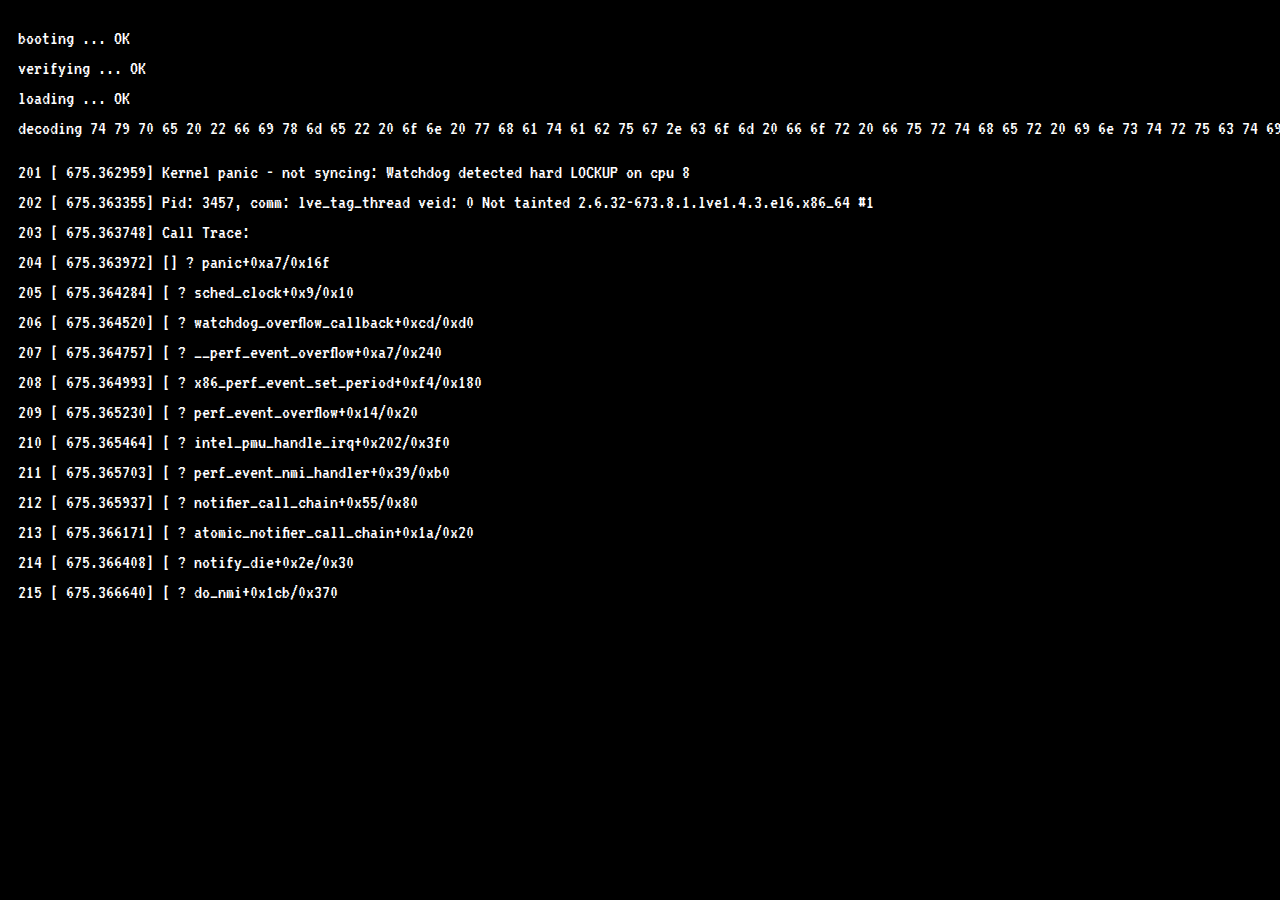
<file: index.html>
<!DOCTYPE html>
<html>
<head>
<meta charset="UTF-8">
<title>whatabug.com</title>
<link rel="stylesheet" type="text/css" href="style.css">

</head>

<body>

<p>booting ... OK</p>
<p>verifying ... OK</p>
<p>loading ... OK</p>
<p class="glitch" data-text="decoding 74 79 70 65 20 22 66 69 78 6d 65 22 20 6f 6e 20 77 68 61 74 61 62 75 67 2e 63 6f 6d 20 66 6f 72 20 66 75 72 74 68 65 72 20 69 6e 73 74 72 75 63 74 69 6f 6e 73">decoding 74 79 70 65 20 22 66 69 78 6d 65 22 20 6f 6e 20 77 68 61 74 61 62 75 67 2e 63 6f 6d 20 66 6f 72 20 66 75 72 74 68 65 72 20 69 6e 73 74 72 75 63 74 69 6f 6e 73 <span>&#x2588;</span></p>

<p></p>

<p class="glitch" data-text="201 [ 675.362959] Kernel panic - not syncing: Watchdog detected hard LOCKUP on cpu 8">201 [ 675.362959] Kernel panic - not syncing: Watchdog detected hard LOCKUP on cpu 8</p>
<p class="glitch" data-text="202 [ 675.363355] Pid: 3457, comm: lve_tag_thread veid: 0 Not tainted 2.6.32-673.8.1.lve1.4.3.el6.x86_64 #1">202 [ 675.363355] Pid: 3457, comm: lve_tag_thread veid: 0 Not tainted 2.6.32-673.8.1.lve1.4.3.el6.x86_64 #1</p>
<p class="glitch" data-text="203 [ 675.363748] Call Trace:">203 [ 675.363748] Call Trace:</p>
<p class="glitch" data-text="204 [ 675.363972] <NMI> [<ffffffff81546288>] ? panic+0xa7/0x16f">204 [ 675.363972] <NMI> [<ffffffff81546288>] ? panic+0xa7/0x16f</p>
<p class="glitch" data-text="205 [ 675.364284] [<ffffffff81015039[> ? sched_clock+0x9/0x10">205 [ 675.364284] [<ffffffff81015039[> ? sched_clock+0x9/0x10</p>
<p class="glitch" data-text="206 [ 675.364520] [<ffffffff81105fdd[> ? watchdog_overflow_callback+0xcd/0xd0">206 [ 675.364520] [<ffffffff81105fdd[> ? watchdog_overflow_callback+0xcd/0xd0</p>
<p class="glitch" data-text="207 [ 675.364757] [<ffffffff8113ed17[> ? __perf_event_overflow+0xa7/0x240">207 [ 675.364757] [<ffffffff8113ed17[> ? __perf_event_overflow+0xa7/0x240</p>
<p class="glitch" data-text="208 [ 675.364993] [<ffffffff8101ee24[> ? x86_perf_event_set_period+0xf4/0x180">208 [ 675.364993] [<ffffffff8101ee24[> ? x86_perf_event_set_period+0xf4/0x180</p>
<p class="glitch" data-text="209 [ 675.365230] [<ffffffff8113f364[> ? perf_event_overflow+0x14/0x20">209 [ 675.365230] [<ffffffff8113f364[> ? perf_event_overflow+0x14/0x20</p>
<p class="glitch" data-text="210 [ 675.365464] [<ffffffff81025bd2[> ? intel_pmu_handle_irq+0x202/0x3f0">210 [ 675.365464] [<ffffffff81025bd2[> ? intel_pmu_handle_irq+0x202/0x3f0</p>
<p class="glitch" data-text="211 [ 675.365703] [<ffffffff8154bd49[> ? perf_event_nmi_handler+0x39/0xb0">211 [ 675.365703] [<ffffffff8154bd49[> ? perf_event_nmi_handler+0x39/0xb0</p>
<p class="glitch" data-text="212 [ 675.365937] [<ffffffff8154d805[> ? notifier_call_chain+0x55/0x80">212 [ 675.365937] [<ffffffff8154d805[> ? notifier_call_chain+0x55/0x80</p>
<p class="glitch" data-text="213 [ 675.366171] [<ffffffff8154d86a[> ? atomic_notifier_call_chain+0x1a/0x20">213 [ 675.366171] [<ffffffff8154d86a[> ? atomic_notifier_call_chain+0x1a/0x20</p>
<p class="glitch" data-text="214 [ 675.366408] [<ffffffff810b239e[> ? notify_die+0x2e/0x30">214 [ 675.366408] [<ffffffff810b239e[> ? notify_die+0x2e/0x30</p>
<p class="glitch" data-text="215 [ 675.366640] [<ffffffff8154b30b[> ? do_nmi+0x1cb/0x370">215 [ 675.366640] [<ffffffff8154b30b[> ? do_nmi+0x1cb/0x370</p>
</body>
<script src="intro.min.js"></script>
</html>
</file>
<file: style.css>
@import url("https://fonts.googleapis.com/css?family=VT323");

body {
  background: #000;
  padding-top: 10px;
}

p {
  color: white;
  font-family: 'VT323', monospace;
  font-size: 20px;
  margin: 10px 0 0 10px;
  white-space: nowrap;
  overflow: hidden;
  width: 1024px;
  animation: type 1s steps(60, end);
}

p:nth-child(2) {
  animation: type2 1.5s steps(1, end);
}

p:nth-child(3) {
  animation: type2 1.6s steps(1, end);
}

p:nth-child(4) {
  animation: type2 5.6s steps(60, end);
  width: 100%;
}

p:nth-child(n+5) {
  animation: type2 6s steps(1, end);
}

p a {
  color: lime;
  text-decoration: none;
}

span {
  vertical-align: middle;
  animation: blink 1s infinite;
}

@keyframes type {
  from {
    width: 0;
  }
}
@keyframes type2 {
  0% {
    width: 0;
  }
  50% {
    width: 0;
  }
  100% {
    width: 100;
  }
}
@keyframes blink {
  to {
    opacity: .0;
  }
}
::selection {
  background: black;
}

.glitch {
  font-family: 'VT323', monospace;
  font-size: 20px;
  position: relative;
  width: 900px;
  /*   margin:0 auto; */
}

@keyframes noise-anim {
  0% {
    clip: rect(30px, 9999px, 69px, 0);
  }
  0.5% {
    clip: rect(26px, 9999px, 48px, 0);
  }
  1% {
    clip: rect(47px, 9999px, 34px, 0);
  }
  1.5% {
    clip: rect(70px, 9999px, 20px, 0);
  }
  2% {
    clip: rect(53px, 9999px, 41px, 0);
  }
  2.5% {
    clip: rect(61px, 9999px, 87px, 0);
  }
  3% {
    clip: rect(68px, 9999px, 62px, 0);
  }
  3.5% {
    clip: rect(16px, 9999px, 56px, 0);
  }
  4% {
    clip: rect(21px, 9999px, 78px, 0);
  }
  4.5% {
    clip: rect(28px, 9999px, 3px, 0);
  }
  5% {
    clip: rect(51px, 9999px, 19px, 0);
  }
  5.5% {
    clip: rect(8px, 9999px, 38px, 0);
  }
  6% {
    clip: rect(85px, 9999px, 34px, 0);
  }
  6.5% {
    clip: rect(44px, 9999px, 3px, 0);
  }
  7% {
    clip: rect(99px, 9999px, 29px, 0);
  }
  7.5% {
    clip: rect(66px, 9999px, 6px, 0);
  }
  8% {
    clip: rect(100px, 9999px, 67px, 0);
  }
  8.5% {
    clip: rect(98px, 9999px, 28px, 0);
  }
  9% {
    clip: rect(17px, 9999px, 14px, 0);
  }
  9.5% {
    clip: rect(86px, 9999px, 13px, 0);
  }
  10% {
    clip: rect(18px, 9999px, 21px, 0);
  }
  10.5% {
    clip: rect(75px, 9999px, 88px, 0);
  }
  11% {
    clip: rect(66px, 9999px, 15px, 0);
  }
  11.5% {
    clip: rect(79px, 9999px, 19px, 0);
  }
  12% {
    clip: rect(94px, 9999px, 69px, 0);
  }
  12.5% {
    clip: rect(24px, 9999px, 36px, 0);
  }
  13% {
    clip: rect(83px, 9999px, 9px, 0);
  }
  13.5% {
    clip: rect(33px, 9999px, 31px, 0);
  }
  14% {
    clip: rect(35px, 9999px, 43px, 0);
  }
  14.5% {
    clip: rect(83px, 9999px, 5px, 0);
  }
  15% {
    clip: rect(63px, 9999px, 17px, 0);
  }
  15.5% {
    clip: rect(27px, 9999px, 53px, 0);
  }
  16% {
    clip: rect(92px, 9999px, 70px, 0);
  }
  16.5% {
    clip: rect(9px, 9999px, 48px, 0);
  }
  17% {
    clip: rect(9px, 9999px, 76px, 0);
  }
  17.5% {
    clip: rect(93px, 9999px, 16px, 0);
  }
  18% {
    clip: rect(46px, 9999px, 100px, 0);
  }
  18.5% {
    clip: rect(68px, 9999px, 82px, 0);
  }
  19% {
    clip: rect(58px, 9999px, 20px, 0);
  }
  19.5% {
    clip: rect(85px, 9999px, 73px, 0);
  }
  20% {
    clip: rect(72px, 9999px, 41px, 0);
  }
  20.5% {
    clip: rect(97px, 9999px, 56px, 0);
  }
  21% {
    clip: rect(99px, 9999px, 25px, 0);
  }
  21.5% {
    clip: rect(62px, 9999px, 16px, 0);
  }
  22% {
    clip: rect(98px, 9999px, 40px, 0);
  }
  22.5% {
    clip: rect(15px, 9999px, 76px, 0);
  }
  23% {
    clip: rect(23px, 9999px, 39px, 0);
  }
  23.5% {
    clip: rect(82px, 9999px, 12px, 0);
  }
  24% {
    clip: rect(85px, 9999px, 47px, 0);
  }
  24.5% {
    clip: rect(1px, 9999px, 78px, 0);
  }
  25% {
    clip: rect(48px, 9999px, 11px, 0);
  }
  25.5% {
    clip: rect(69px, 9999px, 22px, 0);
  }
  26% {
    clip: rect(79px, 9999px, 62px, 0);
  }
  26.5% {
    clip: rect(59px, 9999px, 74px, 0);
  }
  27% {
    clip: rect(30px, 9999px, 93px, 0);
  }
  27.5% {
    clip: rect(97px, 9999px, 65px, 0);
  }
  28% {
    clip: rect(43px, 9999px, 13px, 0);
  }
  28.5% {
    clip: rect(49px, 9999px, 71px, 0);
  }
  29% {
    clip: rect(34px, 9999px, 28px, 0);
  }
  29.5% {
    clip: rect(3px, 9999px, 59px, 0);
  }
  30% {
    clip: rect(36px, 9999px, 82px, 0);
  }
  30.5% {
    clip: rect(82px, 9999px, 33px, 0);
  }
  31% {
    clip: rect(23px, 9999px, 21px, 0);
  }
  31.5% {
    clip: rect(33px, 9999px, 96px, 0);
  }
  32% {
    clip: rect(98px, 9999px, 13px, 0);
  }
  32.5% {
    clip: rect(55px, 9999px, 65px, 0);
  }
  33% {
    clip: rect(54px, 9999px, 63px, 0);
  }
  33.5% {
    clip: rect(41px, 9999px, 3px, 0);
  }
  34% {
    clip: rect(10px, 9999px, 73px, 0);
  }
  34.5% {
    clip: rect(98px, 9999px, 90px, 0);
  }
  35% {
    clip: rect(26px, 9999px, 40px, 0);
  }
  35.5% {
    clip: rect(61px, 9999px, 93px, 0);
  }
  36% {
    clip: rect(63px, 9999px, 100px, 0);
  }
  36.5% {
    clip: rect(5px, 9999px, 20px, 0);
  }
  37% {
    clip: rect(61px, 9999px, 74px, 0);
  }
  37.5% {
    clip: rect(75px, 9999px, 63px, 0);
  }
  38% {
    clip: rect(98px, 9999px, 31px, 0);
  }
  38.5% {
    clip: rect(33px, 9999px, 59px, 0);
  }
  39% {
    clip: rect(14px, 9999px, 32px, 0);
  }
  39.5% {
    clip: rect(36px, 9999px, 96px, 0);
  }
  40% {
    clip: rect(1px, 9999px, 97px, 0);
  }
  40.5% {
    clip: rect(60px, 9999px, 4px, 0);
  }
  41% {
    clip: rect(94px, 9999px, 4px, 0);
  }
  41.5% {
    clip: rect(82px, 9999px, 81px, 0);
  }
  42% {
    clip: rect(62px, 9999px, 79px, 0);
  }
  42.5% {
    clip: rect(74px, 9999px, 82px, 0);
  }
  43% {
    clip: rect(34px, 9999px, 96px, 0);
  }
  43.5% {
    clip: rect(21px, 9999px, 55px, 0);
  }
  44% {
    clip: rect(99px, 9999px, 67px, 0);
  }
  44.5% {
    clip: rect(16px, 9999px, 38px, 0);
  }
  45% {
    clip: rect(10px, 9999px, 82px, 0);
  }
  45.5% {
    clip: rect(83px, 9999px, 95px, 0);
  }
  46% {
    clip: rect(73px, 9999px, 96px, 0);
  }
  46.5% {
    clip: rect(97px, 9999px, 62px, 0);
  }
  47% {
    clip: rect(54px, 9999px, 88px, 0);
  }
  47.5% {
    clip: rect(26px, 9999px, 77px, 0);
  }
  48% {
    clip: rect(34px, 9999px, 91px, 0);
  }
  48.5% {
    clip: rect(82px, 9999px, 72px, 0);
  }
  49% {
    clip: rect(11px, 9999px, 70px, 0);
  }
  49.5% {
    clip: rect(99px, 9999px, 83px, 0);
  }
  50% {
    clip: rect(17px, 9999px, 43px, 0);
  }
  50.5% {
    clip: rect(37px, 9999px, 25px, 0);
  }
  51% {
    clip: rect(64px, 9999px, 33px, 0);
  }
  51.5% {
    clip: rect(55px, 9999px, 78px, 0);
  }
  52% {
    clip: rect(89px, 9999px, 44px, 0);
  }
  52.5% {
    clip: rect(17px, 9999px, 67px, 0);
  }
  53% {
    clip: rect(85px, 9999px, 86px, 0);
  }
  53.5% {
    clip: rect(32px, 9999px, 60px, 0);
  }
  54% {
    clip: rect(50px, 9999px, 70px, 0);
  }
  54.5% {
    clip: rect(33px, 9999px, 58px, 0);
  }
  55% {
    clip: rect(71px, 9999px, 32px, 0);
  }
  55.5% {
    clip: rect(8px, 9999px, 67px, 0);
  }
  56% {
    clip: rect(88px, 9999px, 49px, 0);
  }
  56.5% {
    clip: rect(55px, 9999px, 56px, 0);
  }
  57% {
    clip: rect(52px, 9999px, 86px, 0);
  }
  57.5% {
    clip: rect(75px, 9999px, 100px, 0);
  }
  58% {
    clip: rect(64px, 9999px, 19px, 0);
  }
  58.5% {
    clip: rect(73px, 9999px, 30px, 0);
  }
  59% {
    clip: rect(49px, 9999px, 46px, 0);
  }
  59.5% {
    clip: rect(59px, 9999px, 26px, 0);
  }
  60% {
    clip: rect(92px, 9999px, 99px, 0);
  }
  60.5% {
    clip: rect(22px, 9999px, 57px, 0);
  }
  61% {
    clip: rect(5px, 9999px, 88px, 0);
  }
  61.5% {
    clip: rect(74px, 9999px, 27px, 0);
  }
  62% {
    clip: rect(74px, 9999px, 11px, 0);
  }
  62.5% {
    clip: rect(32px, 9999px, 63px, 0);
  }
  63% {
    clip: rect(16px, 9999px, 23px, 0);
  }
  63.5% {
    clip: rect(65px, 9999px, 90px, 0);
  }
  64% {
    clip: rect(25px, 9999px, 92px, 0);
  }
  64.5% {
    clip: rect(18px, 9999px, 12px, 0);
  }
  65% {
    clip: rect(20px, 9999px, 29px, 0);
  }
  65.5% {
    clip: rect(8px, 9999px, 59px, 0);
  }
  66% {
    clip: rect(78px, 9999px, 75px, 0);
  }
  66.5% {
    clip: rect(32px, 9999px, 79px, 0);
  }
  67% {
    clip: rect(25px, 9999px, 89px, 0);
  }
  67.5% {
    clip: rect(47px, 9999px, 60px, 0);
  }
  68% {
    clip: rect(34px, 9999px, 38px, 0);
  }
  68.5% {
    clip: rect(29px, 9999px, 89px, 0);
  }
  69% {
    clip: rect(43px, 9999px, 70px, 0);
  }
  69.5% {
    clip: rect(91px, 9999px, 59px, 0);
  }
  70% {
    clip: rect(38px, 9999px, 74px, 0);
  }
  70.5% {
    clip: rect(64px, 9999px, 55px, 0);
  }
  71% {
    clip: rect(59px, 9999px, 15px, 0);
  }
  71.5% {
    clip: rect(16px, 9999px, 70px, 0);
  }
  72% {
    clip: rect(49px, 9999px, 49px, 0);
  }
  72.5% {
    clip: rect(45px, 9999px, 85px, 0);
  }
  73% {
    clip: rect(72px, 9999px, 33px, 0);
  }
  73.5% {
    clip: rect(20px, 9999px, 82px, 0);
  }
  74% {
    clip: rect(33px, 9999px, 34px, 0);
  }
  74.5% {
    clip: rect(10px, 9999px, 34px, 0);
  }
  75% {
    clip: rect(9px, 9999px, 76px, 0);
  }
  75.5% {
    clip: rect(4px, 9999px, 16px, 0);
  }
  76% {
    clip: rect(35px, 9999px, 50px, 0);
  }
  76.5% {
    clip: rect(16px, 9999px, 52px, 0);
  }
  77% {
    clip: rect(12px, 9999px, 66px, 0);
  }
  77.5% {
    clip: rect(47px, 9999px, 29px, 0);
  }
  78% {
    clip: rect(62px, 9999px, 23px, 0);
  }
  78.5% {
    clip: rect(73px, 9999px, 47px, 0);
  }
  79% {
    clip: rect(81px, 9999px, 73px, 0);
  }
  79.5% {
    clip: rect(31px, 9999px, 27px, 0);
  }
  80% {
    clip: rect(56px, 9999px, 27px, 0);
  }
  80.5% {
    clip: rect(46px, 9999px, 74px, 0);
  }
  81% {
    clip: rect(25px, 9999px, 9px, 0);
  }
  81.5% {
    clip: rect(66px, 9999px, 52px, 0);
  }
  82% {
    clip: rect(40px, 9999px, 59px, 0);
  }
  82.5% {
    clip: rect(68px, 9999px, 4px, 0);
  }
  83% {
    clip: rect(28px, 9999px, 56px, 0);
  }
  83.5% {
    clip: rect(92px, 9999px, 79px, 0);
  }
  84% {
    clip: rect(63px, 9999px, 32px, 0);
  }
  84.5% {
    clip: rect(95px, 9999px, 27px, 0);
  }
  85% {
    clip: rect(61px, 9999px, 96px, 0);
  }
  85.5% {
    clip: rect(29px, 9999px, 31px, 0);
  }
  86% {
    clip: rect(58px, 9999px, 83px, 0);
  }
  86.5% {
    clip: rect(65px, 9999px, 99px, 0);
  }
  87% {
    clip: rect(80px, 9999px, 94px, 0);
  }
  87.5% {
    clip: rect(75px, 9999px, 41px, 0);
  }
  88% {
    clip: rect(67px, 9999px, 99px, 0);
  }
  88.5% {
    clip: rect(85px, 9999px, 37px, 0);
  }
  89% {
    clip: rect(6px, 9999px, 80px, 0);
  }
  89.5% {
    clip: rect(38px, 9999px, 47px, 0);
  }
  90% {
    clip: rect(14px, 9999px, 26px, 0);
  }
  90.5% {
    clip: rect(65px, 9999px, 30px, 0);
  }
  91% {
    clip: rect(22px, 9999px, 51px, 0);
  }
  91.5% {
    clip: rect(64px, 9999px, 28px, 0);
  }
  92% {
    clip: rect(38px, 9999px, 64px, 0);
  }
  92.5% {
    clip: rect(51px, 9999px, 78px, 0);
  }
  93% {
    clip: rect(10px, 9999px, 13px, 0);
  }
  93.5% {
    clip: rect(38px, 9999px, 88px, 0);
  }
  94% {
    clip: rect(29px, 9999px, 75px, 0);
  }
  94.5% {
    clip: rect(48px, 9999px, 71px, 0);
  }
  95% {
    clip: rect(89px, 9999px, 98px, 0);
  }
  95.5% {
    clip: rect(37px, 9999px, 81px, 0);
  }
  96% {
    clip: rect(72px, 9999px, 88px, 0);
  }
  96.5% {
    clip: rect(96px, 9999px, 13px, 0);
  }
  97% {
    clip: rect(64px, 9999px, 66px, 0);
  }
  97.5% {
    clip: rect(36px, 9999px, 2px, 0);
  }
  98% {
    clip: rect(39px, 9999px, 15px, 0);
  }
  98.5% {
    clip: rect(35px, 9999px, 88px, 0);
  }
  99% {
    clip: rect(63px, 9999px, 68px, 0);
  }
  99.5% {
    clip: rect(10px, 9999px, 35px, 0);
  }
  100% {
    clip: rect(16px, 9999px, 23px, 0);
  }
}
.glitch:after {
  content: attr(data-text);
  position: absolute;
  left: 2px;
  text-shadow: -1px 0 red;
  top: 0;
  color: white;
  background: black;
  overflow: hidden;
  clip: rect(0, 900px, 0, 0);
  animation: noise-anim 4.5s infinite linear alternate-reverse;
}

@keyframes noise-anim-2 {
  0% {
    clip: rect(63px, 9999px, 65px, 0);
  }
  5% {
    clip: rect(24px, 9999px, 48px, 0);
  }
  10% {
    clip: rect(12px, 9999px, 65px, 0);
  }
  15% {
    clip: rect(80px, 9999px, 59px, 0);
  }
  20% {
    clip: rect(92px, 9999px, 50px, 0);
  }
  25% {
    clip: rect(90px, 9999px, 51px, 0);
  }
  30% {
    clip: rect(63px, 9999px, 80px, 0);
  }
  35% {
    clip: rect(84px, 9999px, 52px, 0);
  }
  40% {
    clip: rect(48px, 9999px, 19px, 0);
  }
  45% {
    clip: rect(74px, 9999px, 36px, 0);
  }
  50% {
    clip: rect(18px, 9999px, 40px, 0);
  }
  55% {
    clip: rect(5px, 9999px, 13px, 0);
  }
  60% {
    clip: rect(39px, 9999px, 19px, 0);
  }
  65% {
    clip: rect(79px, 9999px, 65px, 0);
  }
  70% {
    clip: rect(33px, 9999px, 57px, 0);
  }
  75% {
    clip: rect(6px, 9999px, 54px, 0);
  }
  80% {
    clip: rect(48px, 9999px, 14px, 0);
  }
  85% {
    clip: rect(28px, 9999px, 19px, 0);
  }
  90% {
    clip: rect(77px, 9999px, 33px, 0);
  }
  95% {
    clip: rect(4px, 9999px, 72px, 0);
  }
  100% {
    clip: rect(40px, 9999px, 50px, 0);
  }
}

.glitch:before {
  content: attr(data-text);
  position: absolute;
  left: -2px;
  text-shadow: 1px 0 blue;
  top: 0;
  color: gray;
  background: black;
  overflow: hidden;
  clip: rect(0, 900px, 0, 0);
  animation: noise-anim-2 4.5s infinite linear alternate-reverse;
}
</file>
